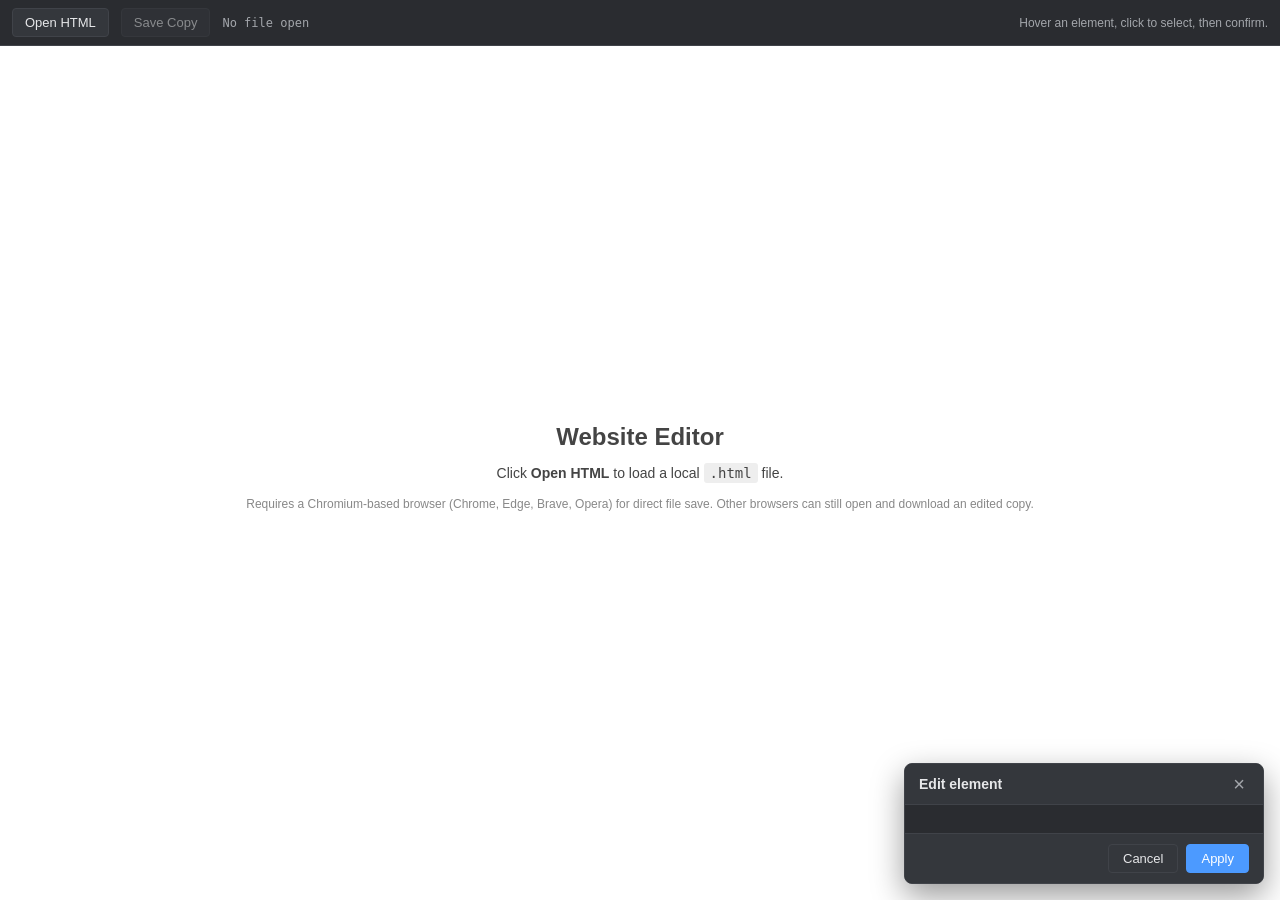
<file: index.html>
<!DOCTYPE html>
<html lang="en">
<head>
  <meta charset="UTF-8" />
  <title>Website Editor</title>
  <link rel="stylesheet" href="styles.css" />
</head>
<body>
  <header class="toolbar">
    <button id="open-btn" type="button">Open HTML</button>
    <button id="save-btn" type="button" disabled>Save Copy</button>
    <span id="file-label" class="file-label">No file open</span>
    <span id="dirty-indicator" class="dirty-indicator" hidden>● unsaved</span>
    <span class="spacer"></span>
    <span class="hint">Hover an element, click to select, then confirm.</span>
  </header>

  <main class="stage">
    <div id="empty-state" class="empty-state">
      <h1>Website Editor</h1>
      <p>Click <strong>Open HTML</strong> to load a local <code>.html</code> file.</p>
      <p class="muted">
        Requires a Chromium-based browser (Chrome, Edge, Brave, Opera) for direct file save.
        Other browsers can still open and download an edited copy.
      </p>
    </div>
    <iframe id="frame" title="Edited page" hidden></iframe>
  </main>

  <aside id="edit-panel" class="edit-panel" hidden>
    <div class="edit-panel-header">
      <strong id="edit-panel-title">Edit element</strong>
      <button id="edit-close" type="button" aria-label="Close">×</button>
    </div>
    <div id="edit-fields" class="edit-fields"></div>
    <div class="edit-panel-footer">
      <button id="edit-cancel" type="button">Cancel</button>
      <button id="edit-apply" type="button" class="primary">Apply</button>
    </div>
  </aside>

  <!--
    Inspector script injected into the loaded iframe.
    Kept as inline text (not src=) so it works when index.html is opened via file://
    where cross-file fetches are blocked.
  -->
  <script type="text/x-inspector" id="inspector-source">
    (function () {
      if (window.__editorInspectorLoaded) return;
      window.__editorInspectorLoaded = true;

      var HOVER_ATTR = 'data-editor-hover';
      var SELECTED_ATTR = 'data-editor-selected';
      var doc = document;

      // Inject overlay styles.
      var style = doc.createElement('style');
      style.id = '__editor-inspector-style';
      style.textContent =
        '[' + HOVER_ATTR + '] { outline: 2px solid #4c9aff !important; outline-offset: 2px !important; cursor: pointer !important; }' +
        '[' + SELECTED_ATTR + '] { outline: 2px solid #ff8a3d !important; outline-offset: 2px !important; }' +
        '#__editor-confirm-popover {' +
        '  position: absolute; z-index: 2147483647;' +
        '  background: #2a2c30; color: #e6e7e9;' +
        '  border: 1px solid #404349; border-radius: 6px;' +
        '  font: 13px -apple-system, BlinkMacSystemFont, "Segoe UI", Roboto, sans-serif;' +
        '  box-shadow: 0 8px 24px rgba(0,0,0,0.4);' +
        '  padding: 10px 12px; min-width: 220px;' +
        '}' +
        '#__editor-confirm-popover .tag { color: #4c9aff; font-family: ui-monospace, Menlo, monospace; }' +
        '#__editor-confirm-popover .preview { color: #a3a6ab; font-size: 11px; margin-top: 4px; max-width: 240px; overflow: hidden; text-overflow: ellipsis; white-space: nowrap; }' +
        '#__editor-confirm-popover .actions { display:flex; gap:6px; margin-top: 10px; justify-content: flex-end; }' +
        '#__editor-confirm-popover button { font: inherit; padding: 4px 10px; border-radius: 4px; border: 1px solid #404349; background: #34373c; color: #e6e7e9; cursor: pointer; }' +
        '#__editor-confirm-popover button.primary { background: #4c9aff; border-color: #4c9aff; color: #fff; }' +
        '#__editor-confirm-popover button:hover { filter: brightness(1.1); }';
      (doc.head || doc.documentElement).appendChild(style);

      var hovered = null;
      var popover = null;
      var frozen = false; // true while popover is up; pause hover updates

      function clearHover() {
        if (hovered) { hovered.removeAttribute(HOVER_ATTR); hovered = null; }
      }
      function clearSelected() {
        var prev = doc.querySelector('[' + SELECTED_ATTR + ']');
        if (prev) prev.removeAttribute(SELECTED_ATTR);
      }

      function isEditableElement(el) {
        if (!el || !el.tagName) return false;
        if (el === doc.documentElement || el === doc.body) return false;
        if (el.id === '__editor-confirm-popover' || el.closest && el.closest('#__editor-confirm-popover')) return false;
        return true;
      }

      doc.addEventListener('mouseover', function (e) {
        if (frozen) return;
        var t = e.target;
        if (!isEditableElement(t)) return;
        if (hovered === t) return;
        clearHover();
        hovered = t;
        t.setAttribute(HOVER_ATTR, '');
      }, true);

      doc.addEventListener('mouseout', function (e) {
        if (frozen) return;
        if (e.target === hovered) clearHover();
      }, true);

      // Suppress native interactions while inspector is active.
      function swallow(e) {
        if (e.target && e.target.closest && e.target.closest('#__editor-confirm-popover')) return;
        e.preventDefault();
        e.stopPropagation();
      }
      doc.addEventListener('submit', swallow, true);
      doc.addEventListener('dragstart', swallow, true);

      doc.addEventListener('click', function (e) {
        if (e.target && e.target.closest && e.target.closest('#__editor-confirm-popover')) return;
        var t = e.target;
        if (!isEditableElement(t)) return;
        e.preventDefault();
        e.stopPropagation();
        showConfirm(t, e.clientX, e.clientY);
      }, true);

      // Build a stable selector path from <html> to the element.
      function selectorFor(el) {
        var parts = [];
        var cur = el;
        while (cur && cur.nodeType === 1 && cur !== doc.documentElement) {
          var parent = cur.parentNode;
          if (!parent) break;
          var tag = cur.tagName.toLowerCase();
          var sameTag = 0, index = 0;
          for (var i = 0; i < parent.children.length; i++) {
            var sib = parent.children[i];
            if (sib.tagName === cur.tagName) {
              sameTag++;
              if (sib === cur) index = sameTag;
            }
          }
          parts.unshift(tag + ':nth-of-type(' + index + ')');
          cur = parent;
        }
        parts.unshift('html');
        return parts.join(' > ');
      }

      function elementKind(el) {
        var tag = el.tagName.toLowerCase();
        if (tag === 'img') return 'image';
        if (tag === 'a') {
          if (el.querySelector('img')) return 'image-link';
          return 'link';
        }
        return 'text';
      }

      function shortPreview(el) {
        var kind = elementKind(el);
        if (kind === 'image' || kind === 'image-link') {
          var img = el.tagName.toLowerCase() === 'img' ? el : el.querySelector('img');
          return img ? (img.getAttribute('src') || '') : '';
        }
        var text = (el.textContent || '').replace(/\s+/g, ' ').trim();
        if (text.length > 60) text = text.slice(0, 60) + '…';
        return text;
      }

      function showConfirm(el, x, y) {
        hideConfirm();
        frozen = true;
        clearHover();
        clearSelected();
        el.setAttribute(SELECTED_ATTR, '');

        var rect = el.getBoundingClientRect();
        var scrollX = doc.defaultView.scrollX || 0;
        var scrollY = doc.defaultView.scrollY || 0;

        popover = doc.createElement('div');
        popover.id = '__editor-confirm-popover';

        var tag = doc.createElement('div');
        tag.innerHTML = 'Edit this <span class="tag">&lt;' + el.tagName.toLowerCase() + '&gt;</span> element?';
        popover.appendChild(tag);

        var preview = doc.createElement('div');
        preview.className = 'preview';
        preview.textContent = shortPreview(el);
        popover.appendChild(preview);

        var actions = doc.createElement('div');
        actions.className = 'actions';
        var cancel = doc.createElement('button');
        cancel.textContent = 'Cancel';
        cancel.addEventListener('click', function (ev) {
          ev.preventDefault(); ev.stopPropagation();
          hideConfirm();
        });
        var yes = doc.createElement('button');
        yes.className = 'primary';
        yes.textContent = 'Yes, edit';
        yes.addEventListener('click', function (ev) {
          ev.preventDefault(); ev.stopPropagation();
          var path = selectorFor(el);
          window.parent.postMessage({
            source: 'editor-inspector',
            type: 'edit-request',
            selector: path,
            kind: elementKind(el)
          }, '*');
          hideConfirm(true);
        });
        actions.appendChild(cancel);
        actions.appendChild(yes);
        popover.appendChild(actions);

        doc.body.appendChild(popover);

        // Position near the element, clamped to viewport.
        var pop = popover.getBoundingClientRect();
        var top = rect.bottom + scrollY + 6;
        var left = rect.left + scrollX;
        var maxLeft = scrollX + doc.documentElement.clientWidth - pop.width - 8;
        if (left > maxLeft) left = maxLeft;
        if (left < scrollX + 8) left = scrollX + 8;
        if (top + pop.height > scrollY + doc.documentElement.clientHeight) {
          top = rect.top + scrollY - pop.height - 6;
        }
        popover.style.top = top + 'px';
        popover.style.left = left + 'px';
      }

      function hideConfirm(keepSelected) {
        if (popover && popover.parentNode) popover.parentNode.removeChild(popover);
        popover = null;
        frozen = false;
        if (!keepSelected) clearSelected();
      }

      // Allow parent to clear selection highlights after edits.
      window.addEventListener('message', function (e) {
        var data = e.data;
        if (!data || data.source !== 'editor-parent') return;
        if (data.type === 'clear-selection') { clearSelected(); hideConfirm(); }
      });

      doc.addEventListener('keydown', function (e) {
        if (e.key === 'Escape') hideConfirm();
      });
    })();
  </script>
  <script src="editor.js"></script>
</body>
</html>
</file>
<file: styles.css>
:root {
  --bg: #1e1f22;
  --surface: #2a2c30;
  --surface-2: #34373c;
  --border: #404349;
  --text: #e6e7e9;
  --text-dim: #a3a6ab;
  --accent: #4c9aff;
  --accent-hover: #6aaeff;
  --danger: #ff7066;
}

* { box-sizing: border-box; }

html, body {
  margin: 0;
  height: 100%;
  background: var(--bg);
  color: var(--text);
  font-family: -apple-system, BlinkMacSystemFont, "Segoe UI", Roboto, sans-serif;
  font-size: 14px;
}

body {
  display: flex;
  flex-direction: column;
}

.toolbar {
  display: flex;
  align-items: center;
  gap: 12px;
  padding: 8px 12px;
  background: var(--surface);
  border-bottom: 1px solid var(--border);
  flex: 0 0 auto;
}

.toolbar button {
  background: var(--surface-2);
  color: var(--text);
  border: 1px solid var(--border);
  padding: 6px 12px;
  border-radius: 4px;
  cursor: pointer;
  font-size: 13px;
}
.toolbar button:hover:not(:disabled) { background: #3f4248; }
.toolbar button:disabled { opacity: 0.5; cursor: not-allowed; }

.file-label {
  color: var(--text-dim);
  font-family: ui-monospace, SFMono-Regular, Menlo, monospace;
  font-size: 12px;
}

.dirty-indicator {
  color: var(--danger);
  font-size: 12px;
}

.spacer { flex: 1; }

.hint { color: var(--text-dim); font-size: 12px; }

.stage {
  flex: 1;
  position: relative;
  display: flex;
  overflow: hidden;
  background: #fff;
}

#frame {
  flex: 1;
  border: 0;
  width: 100%;
  height: 100%;
  background: #fff;
}

.empty-state {
  margin: auto;
  text-align: center;
  color: #444;
  padding: 32px;
  background: #fff;
}
.empty-state h1 { margin: 0 0 12px; font-size: 24px; }
.empty-state .muted { color: #888; font-size: 12px; margin-top: 16px; }
.empty-state code {
  background: #eee;
  padding: 2px 6px;
  border-radius: 3px;
}

.edit-panel {
  position: fixed;
  right: 16px;
  bottom: 16px;
  width: 360px;
  max-height: 70vh;
  background: var(--surface);
  border: 1px solid var(--border);
  border-radius: 8px;
  box-shadow: 0 12px 32px rgba(0, 0, 0, 0.4);
  display: flex;
  flex-direction: column;
  overflow: hidden;
  z-index: 1000;
}

.edit-panel-header {
  display: flex;
  align-items: center;
  justify-content: space-between;
  padding: 10px 14px;
  border-bottom: 1px solid var(--border);
  background: var(--surface-2);
}
.edit-panel-header button {
  background: transparent;
  color: var(--text-dim);
  border: 0;
  font-size: 20px;
  cursor: pointer;
  line-height: 1;
  padding: 0 4px;
}
.edit-panel-header button:hover { color: var(--text); }

.edit-fields {
  padding: 14px;
  overflow-y: auto;
  display: flex;
  flex-direction: column;
  gap: 12px;
}

.edit-fields label {
  display: flex;
  flex-direction: column;
  gap: 4px;
  font-size: 12px;
  color: var(--text-dim);
}
.edit-fields input,
.edit-fields textarea {
  background: var(--bg);
  color: var(--text);
  border: 1px solid var(--border);
  border-radius: 4px;
  padding: 8px;
  font-size: 13px;
  font-family: inherit;
  width: 100%;
}
.edit-fields textarea {
  min-height: 80px;
  resize: vertical;
}
.edit-fields input:focus,
.edit-fields textarea:focus {
  outline: none;
  border-color: var(--accent);
}

.edit-panel-footer {
  display: flex;
  justify-content: flex-end;
  gap: 8px;
  padding: 10px 14px;
  border-top: 1px solid var(--border);
  background: var(--surface-2);
}
.edit-panel-footer button {
  background: var(--surface-2);
  color: var(--text);
  border: 1px solid var(--border);
  padding: 6px 14px;
  border-radius: 4px;
  cursor: pointer;
  font-size: 13px;
}
.edit-panel-footer button.primary {
  background: var(--accent);
  border-color: var(--accent);
  color: #fff;
}
.edit-panel-footer button.primary:hover { background: var(--accent-hover); }
.edit-panel-footer button:not(.primary):hover { background: #3f4248; }
</file>
